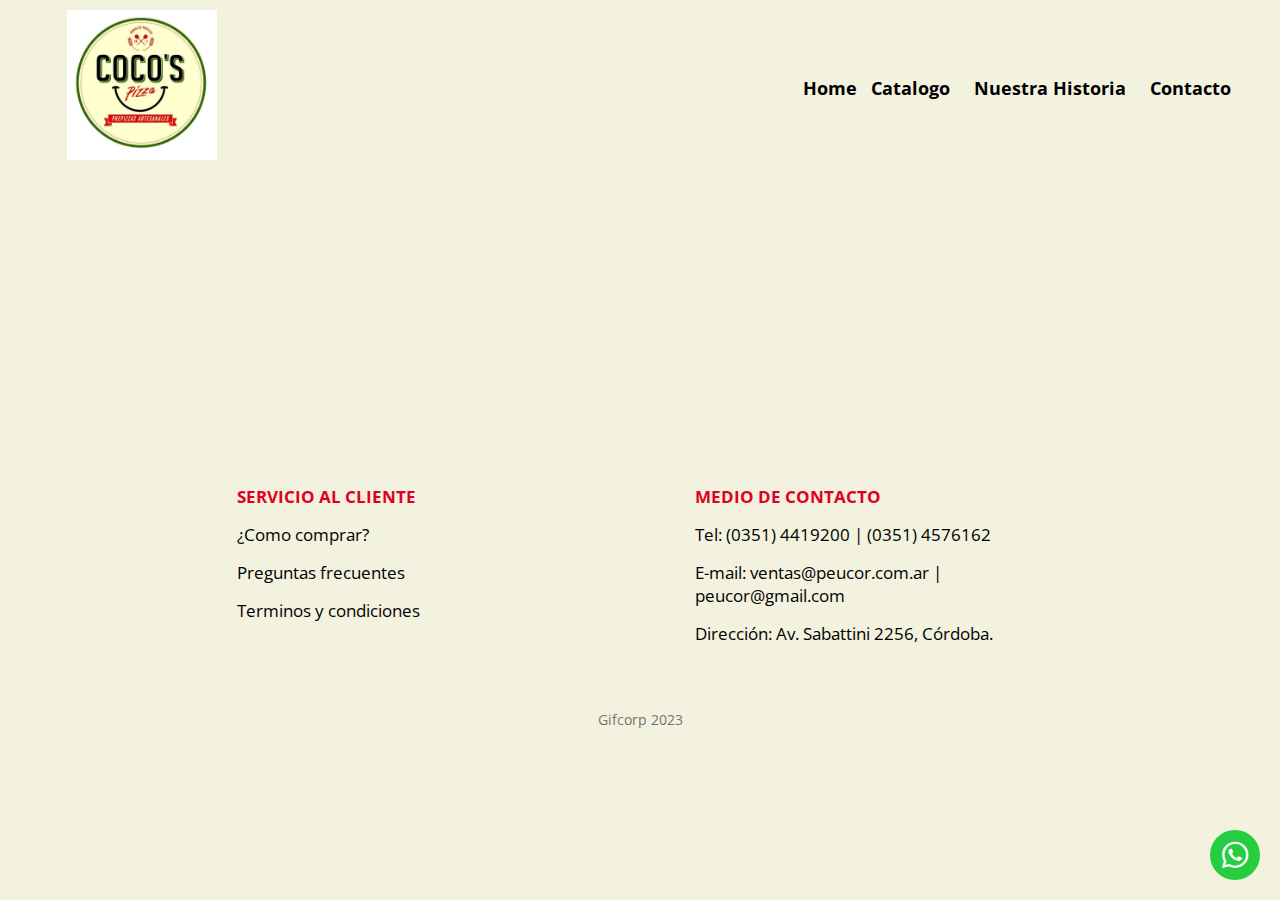
<file: PROYECTO_A/public/views/contactos.html>
<!DOCTYPE html>
<html lang="en">
<head>
    <meta charset="UTF-8">
    <meta name="viewport" content="width=device-width, initial-scale=1.0">
    <link rel="stylesheet" href="../css/styles.css">
    <link rel="stylesheet" href="https://cdnjs.cloudflare.com/ajax/libs/font-awesome/6.4.0/css/all.min.css">
    <link rel="icon" href="../img/logo.webp">
    <title>Contactos</title>
</head>
<body>
    <header>
        <a href="../../index.html" class="logo">
            <img src="../img/logo-cocos.jpg" alt="cocos-pizza" width="150"
                height="150">
        </a>

        <!--  -->
        <div class="menu_bar">
            <a href="#" class="menu-opciones" class="bt-menu"><span class="icon-menu"></span id="boton"> <i class="fa-solid fa-bars"></i> </a>
        </div>
    
        <nav class="menu-header">
            <ul class="menu">
                <li><a  class="menu-opciones" href="../../index.html"><span></span>Home</a></li>
                <li><a class="menu-opciones" href="../views/Productos.html">Catalogo</a></li>
                <li><a class="menu-opciones" href="../views/NuestraHistoria.html"><span></span>Nuestra Historia</a></li>
                <li><a class="menu-opciones" href="../views/contactos.html"><span></span>Contacto</a></li>
            </ul>

        </nav>
        
    </header>

    <div class="icono">
        <a href="https://www.whatsapp.com/"target="_blank"><button><i class="fa-brands fa-whatsapp"></i></button></a>
    </div>

    <div class="mapa">
        <iframe src="https://www.google.com/maps/embed?pb=!1m14!1m8!1m3!1d13136.066850016401!2d-58.3815704!3d-34.6037389!3m2!1i1024!2i768!4f13.1!3m3!1m2!1s0x4aa9f0a6da5edb%3A0x11bead4e234e558b!2sObelisco!5e0!3m2!1ses-419!2sar!4v1686717859500!5m2!1ses-419!2sar" style="border:0;" allowfullscreen="" loading="lazy" referrerpolicy="no-referrer-when-downgrade"></iframe>
    </div>
</body>

<footer>
    <div class="container">
        <nav class="servicio">
            <ul>
                <li id="title">SERVICIO AL CLIENTE </li>
                <li ><a href="#">¿Como comprar?</a></li>
                <li ><a href="#">Preguntas frecuentes</a></li>
                <li ><a href="#">Terminos y condiciones</a></li>
            </ul>
        </nav>

        <nav class="contacto">
            <ul>
                <li id="title">MEDIO DE CONTACTO</li>
                <li>Tel: (0351) 4419200 | (0351) 4576162</li>
                <li>E-mail: ventas@peucor.com.ar | peucor@gmail.com</li>
                <li>Dirección: Av. Sabattini 2256, Córdoba.</li>
            </ul>
        </nav>
    </div>
    <p class="p">Gifcorp 2023</p>
</footer>
</html>
</file>
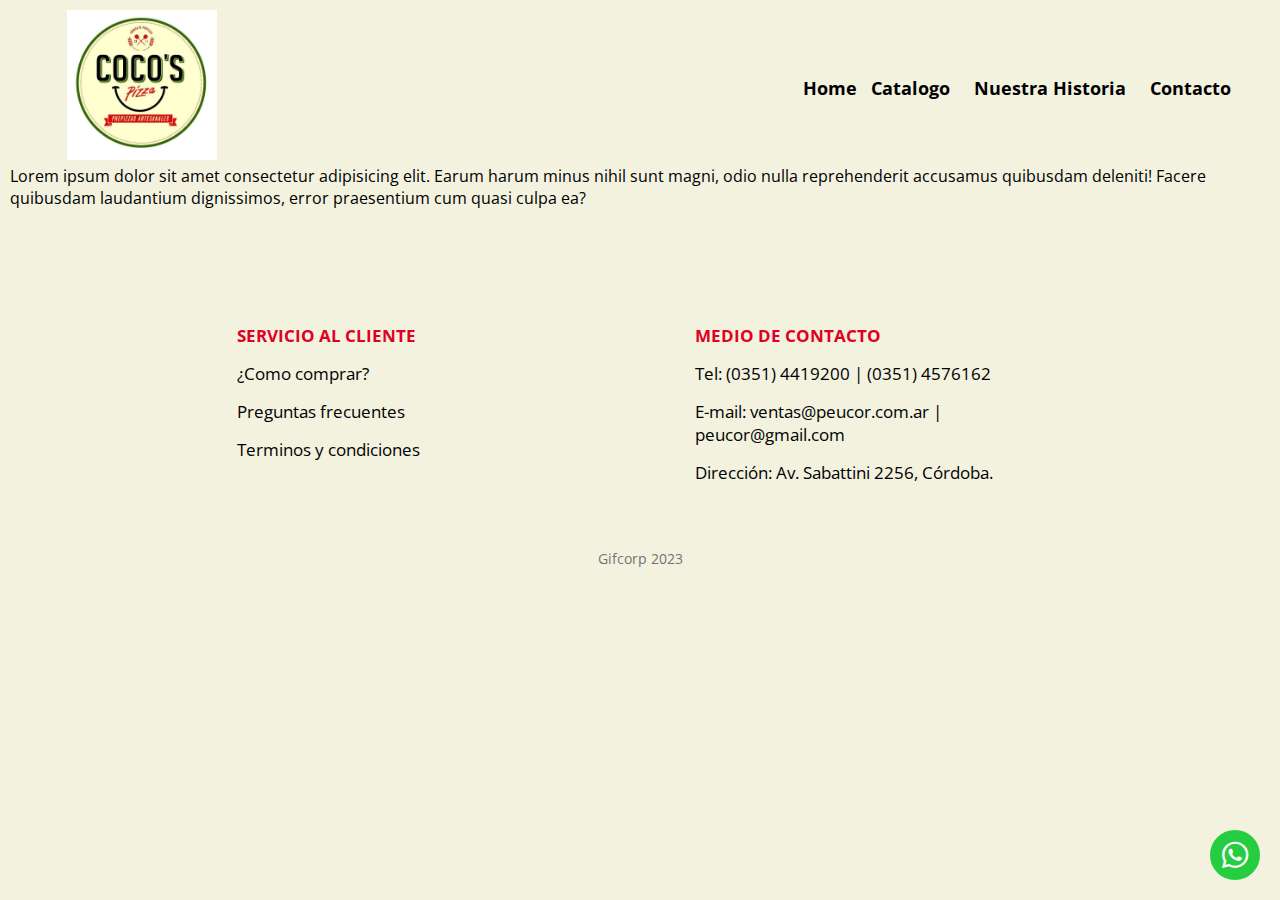
<file: PROYECTO_A/public/views/NuestraHistoria.html>
<!DOCTYPE html>
<html lang="en">
<head>
    <meta charset="UTF-8">
    <meta name="viewport" content="width=device-width, initial-scale=1.0">
    <link rel="icon" href="../img/logo.webp">
    <link rel="stylesheet" href="https://cdnjs.cloudflare.com/ajax/libs/font-awesome/6.4.0/css/all.min.css">
    <link rel="stylesheet" href="../css/styles.css">
    <title>Ofertas</title>
</head>
<body>
    <header>
        <a href="../../index.html" class="logo">
            <img src="../img/logo-cocos.jpg" alt="cocos-pizza" width="150"
                height="150">
        </a>

        <!--  -->
        <div class="menu_bar">
            <a href="#" class="menu-opciones" class="bt-menu"><span class="icon-menu"></span id="boton"> <i class="fa-solid fa-bars"></i> </a>
        </div>
    
        <nav class="menu-header">
            <ul class="menu">
                <li><a  class="menu-opciones" href="../../index.html"><span></span>Home</a></li>
                <li><a class="menu-opciones" href="../views/Productos.html">Catalogo</a></li>
                <li><a class="menu-opciones" href="../views/NuestraHistoria.html"><span></span>Nuestra Historia</a></li>
                <li><a class="menu-opciones" href="../views/contactos.html"><span></span>Contacto</a></li>
            </ul>

        </nav>
    </header>
    <div class="icono">
        <a href="https://www.whatsapp.com/"target="_blank"><button><i class="fa-brands fa-whatsapp"></i></button></a>
    </div>
    <p>Lorem ipsum dolor sit amet consectetur adipisicing elit. Earum harum minus nihil sunt magni, odio nulla reprehenderit accusamus quibusdam deleniti! Facere quibusdam laudantium dignissimos, error praesentium cum quasi culpa ea?</p>
</body>

<footer>
    <div class="container">
        <nav class="servicio">
            <ul>
                <li id="title">SERVICIO AL CLIENTE </li>
                <li ><a href="#">¿Como comprar?</a></li>
                <li ><a href="#">Preguntas frecuentes</a></li>
                <li ><a href="#">Terminos y condiciones</a></li>
            </ul>
        </nav>

        <nav class="contacto">
            <ul>
                <li id="title">MEDIO DE CONTACTO</li>
                <li>Tel: (0351) 4419200 | (0351) 4576162</li>
                <li>E-mail: ventas@peucor.com.ar | peucor@gmail.com</li>
                <li>Dirección: Av. Sabattini 2256, Córdoba.</li>
            </ul>
        </nav>
    </div>
    <p class="p">Gifcorp 2023</p>
</footer>
</html>
</file>
<file: PROYECTO_A/public/css/styles.css>
@import url('https://fonts.googleapis.com/css2?family=Open+Sans&family=Source+Code+Pro:wght@300&display=swap');

*{
    box-sizing: border-box;
    margin: 0;
    padding: 0;
    font-family: "Open Sans",sans-serif;
    
}

body{
    padding: 10px;
    height: 85%;
    overflow-x: hidden;
    background-color: #f2f2df;
}

.icono{
    z-index: 20;
    bottom: 20px;
    right: 20px;
    position: fixed;
}

.icono button{
    height: 50px;
    width: 50px;
    background-color: #27cd40;
    border-radius: 100% ;
    border: solid #27cd40;
}
.icono button :hover{
    cursor: pointer;
}
.icono button i{
    color: white;
    font-size: 30px;
}

.icono button i:hover{
    cursor: pointer;
    font-size: 35px;
}

footer{
    z-index: 1;
    bottom: 0;
    width: 100%;
    text-align: center;
    margin-top: 100px;
    height: 15rem;
    font-size: 14px;
    background-color: #f2f2df;
}

.container{
    display: flex;
    justify-content: center;
    flex-direction: column;
    width: 100%;
    
}

.contacto , .servicio{
    height: auto;
}

ul{
    list-style: none;
}

.contacto ul li,.servicio ul li{
    margin: 15px;
    font-size: 17px;
}

footer .container .servicio ul li a{
    text-decoration: none;
    color:black;
}

footer .container .servicio ul li a:hover{
    font-size: 17.5px;
}

#title{
    font-weight:bold;
    font-size: 17px;
    color: #e00023;
}


.p{
    color: rgb(115, 115, 115);
}

.mapa{
    margin: 4%;
}

.back i{
    height: 30px;
    width: 30px;
    display: flex;
    flex-direction: column;
    align-items: center;
    justify-content: center;
    background-color: #ffffff;
    border-radius: 100% ;
    border: solid #000000;
    color: black;
}

.back{
    border: white;
    background-color: #ffffff;
}

.back :hover{
    cursor: pointer;
}



header{
    display: flex;
    flex-wrap: wrap;
    flex-direction: column;
    width: 100%;
    align-items: center;
    font-size: 18px;
}

.menu{
    display: flex;
    flex-direction: column;
}

.menu_bar {
	display:none;
    background-color:white;
}

.menu_bar i {
    font-size: 30px;
}

header nav ul {
	list-style:none;
}

/* header nav ul li {
	display:inline-block;
} */

header nav ul li:hover {
	font-size: 20px;
}

header nav ul li a {
	color:#fff;
	display:block;
	text-decoration:none;
}

header nav ul li a span {
	margin-right:10px;
}


header .logo{
    width: 18%;
    margin-left: 2%;
}

.menu-opciones{
    text-decoration: none;
    color: black ;
    margin: 7px;
    font-weight: bold;
}

.menu-opciones:hover{
    color: rgb(100, 94, 94);
}

.boton-anadir{
    background-color:white;
    border: white;
} 

.boton-anadir:hover{
    cursor: pointer;
    font-size: 15px;
}

.search{
    margin: 10px;
    border-radius: 10px;
    padding: 5px;
    border-color: black;
}

/* @media(min-width:900px){
    header{
        display: flex;
        flex-wrap: wrap;
        flex-direction: row;
        width: 100%;
        align-items: center;
        font-size: 18px;
    }

    .container{
        display: flex;
        flex-direction: row;
        justify-content: center;
        gap: 5rem;
        text-align: left;
    }
    
    .contacto , .servicio{
        width: 30%;
        height: auto;
        margin-bottom: 50px;
    }
    
} */

 @media screen and (max-width: 800px) {
	body {
		padding:80px;
	}

	.menu_bar {
		display:block;
		width:100%;
		position: fixed;
		top:0;
        padding: 30px;
	}

	.menu_bar .bt-menu {
		display: block;
		padding: 20px;
		color: #fff;
		overflow: hidden;
		font-size: 25px;
		font-weight: bold;
		text-decoration: none;
	}

	.menu_bar span {
		float: right;
		font-size: 40px;
	}

	header nav {
		width: 80%;
		height: calc(100% - 80px);
		position: fixed;
		right:100%;
		margin: 0;
		overflow: scroll;
        background-color: white;
	}

	header nav ul li {
		display: block;
		border-bottom:1px solid rgba(255,255,255,.5);
	}

	header nav ul li a {
		display: block;
	}

	header nav ul li:hover .children {
		display: none;
	}

	header nav ul li .children {
		width: 100%;
		position: relative;
	}

	header nav ul li .children li a {
		margin-left:20px;
	}

	header nav ul li .caret {
		float: right;
	} 

} 

@media(min-width:800px){
    .menu{
        display: flex;
        flex-direction: row;
    }

    .menu-header, header{
        display: flex;
        flex-direction: row;
        justify-content: flex-end;
    }

    header{
        width: 100%;
        justify-content: space-around;
    }

    header a .logo img{
        display: flex;
        justify-content: flex-start;
        margin-left: 0;
        
    }

    header .menu-header{
        width: 70%;
    }

    .container{
        display: flex;
        flex-direction: row;
        justify-content: center;
        gap: 5rem;
        text-align: left;
    }
    
    .contacto , .servicio{
        width: 30%;
        height: auto;
        margin-bottom: 50px;
    }
}
</file>
